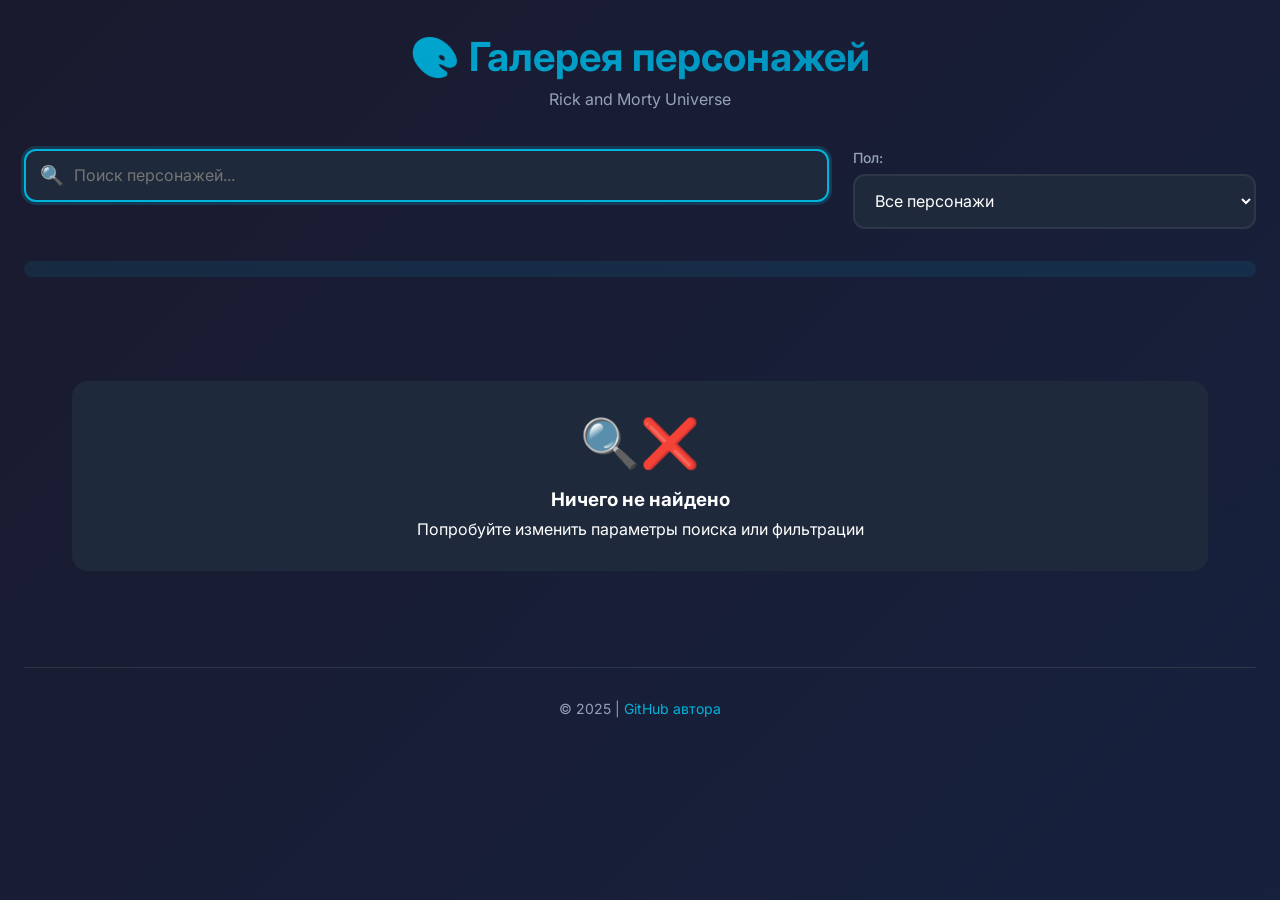
<file: index.html>
<!DOCTYPE html>
<html lang="ru">
<head>
    <meta charset="UTF-8">
    <meta name="viewport" content="width=device-width, initial-scale=1.0">
    <title>Rick and Morty - Галерея персонажей</title>
    <link rel="stylesheet" href="style.css">
    <link href="https://fonts.googleapis.com/css2?family=Inter:opsz,wght@14..32,400;14..32,500;14..32,600;14..32,700&display=swap" rel="stylesheet">
</head>
<body>
    <div class="app-container">
        <header class="header">
            <h1>🎨 Галерея персонажей</h1>
            <p class="subtitle">Rick and Morty Universe</p>
        </header>

        <main>
            <div class="controls">
                <div class="search-wrapper">
                    <div class="search-container">
                        <span class="search-icon">🔍</span>
                        <input 
                            type="text" 
                            id="searchInput" 
                            placeholder="Поиск персонажей..." 
                            autocomplete="off"
                        >
                        <button id="clearSearch" class="clear-btn" aria-label="Очистить">✕</button>
                    </div>
                </div>

                <div class="filter-wrapper">
                    <label for="genderSelect">Пол:</label>
                    <select id="genderSelect" class="gender-select">
                        <option value="all">Все персонажи</option>
                        <option value="female">♀ Female</option>
                        <option value="male">♂ Male</option>
                        <option value="genderless">⚬ Genderless</option>
                        <option value="unknown">❓ Unknown</option>
                    </select>
                </div>
            </div>

            <div class="results-info" id="resultsInfo"></div>

            <div id="charactersGrid" class="characters-grid"></div>

            <div id="loadingIndicator" class="loading-indicator hidden">
                <div class="spinner"></div>
                <p>Загрузка...</p>
            </div>

            <div id="noResults" class="no-results hidden">
                <div class="no-results-content">
                    <span class="emoji">🔍❌</span>
                    <h3>Ничего не найдено</h3>
                    <p>Попробуйте изменить параметры поиска или фильтрации</p>
                </div>
            </div>

            <button id="loadMoreBtn" class="load-more-btn">Load more</button>
        </main>

        <footer class="footer">
            <p>© 2025 | 
                <a href="https://github.com/yourusername" target="_blank" rel="noopener noreferrer">
                    GitHub автора
                </a>
            </p>
        </footer>
    </div>

    <script src="app.js"></script>
</body>
</html>
</file>
<file: style.css>
* {
    margin: 0;
    padding: 0;
    box-sizing: border-box;
}

body {
    font-family: 'Inter', sans-serif;
    background: linear-gradient(135deg, #1a1a2e 0%, #16213e 100%);
    min-height: 100vh;
    color: #fff;
}

.app-container {
    max-width: 1400px;
    margin: 0 auto;
    padding: 2rem 1.5rem;
    min-height: 100vh;
    display: flex;
    flex-direction: column;
}

.header {
    text-align: center;
    margin-bottom: 2.5rem;
    animation: fadeInDown 0.6s ease;
}

.header h1 {
    font-size: 2.5rem;
    background: linear-gradient(135deg, #00b4db, #0083b0);
    -webkit-background-clip: text;
    background-clip: text;
    color: transparent;
    margin-bottom: 0.5rem;
}

.subtitle {
    color: #94a3b8;
    font-size: 1rem;
}

.controls {
    display: flex;
    gap: 1.5rem;
    margin-bottom: 2rem;
    flex-wrap: wrap;
    justify-content: center;
}

.search-wrapper {
    flex: 2;
    min-width: 250px;
}

.search-container {
    position: relative;
    display: flex;
    align-items: center;
}

.search-icon {
    position: absolute;
    left: 1rem;
    font-size: 1.2rem;
    pointer-events: none;
}

#searchInput {
    width: 100%;
    padding: 0.9rem 2.5rem 0.9rem 3rem;
    font-size: 1rem;
    border: 2px solid #2d3748;
    border-radius: 12px;
    background: #1e293b;
    color: #fff;
    font-family: inherit;
    transition: all 0.3s ease;
}

#searchInput:focus {
    outline: none;
    border-color: #00b4db;
    box-shadow: 0 0 0 3px rgba(0, 180, 219, 0.2);
}

.clear-btn {
    position: absolute;
    right: 0.8rem;
    background: none;
    border: none;
    font-size: 1.2rem;
    color: #94a3b8;
    cursor: pointer;
    padding: 0.3rem;
    border-radius: 50%;
    transition: all 0.2s ease;
    display: none;
}

.clear-btn.visible {
    display: block;
}

.clear-btn:hover {
    color: #ef4444;
    transform: scale(1.1);
}

.filter-wrapper {
    flex: 1;
    min-width: 180px;
}

.filter-wrapper label {
    display: block;
    margin-bottom: 0.5rem;
    font-size: 0.875rem;
    font-weight: 500;
    color: #94a3b8;
}

.gender-select {
    width: 100%;
    padding: 0.9rem 1rem;
    font-size: 1rem;
    border: 2px solid #2d3748;
    border-radius: 12px;
    background: #1e293b;
    color: #fff;
    font-family: inherit;
    cursor: pointer;
    transition: all 0.3s ease;
}

.gender-select:hover {
    border-color: #00b4db;
}

.gender-select:focus {
    outline: none;
    border-color: #00b4db;
}

.results-info {
    text-align: center;
    margin-bottom: 1.5rem;
    padding: 0.5rem;
    background: rgba(0, 180, 219, 0.1);
    border-radius: 8px;
    font-size: 0.875rem;
    color: #94a3b8;
}

.characters-grid {
    display: grid;
    grid-template-columns: repeat(auto-fill, minmax(280px, 1fr));
    gap: 1.5rem;
    margin-bottom: 2rem;
}

.character-card {
    background: #1e293b;
    border-radius: 16px;
    overflow: hidden;
    transition: all 0.3s cubic-bezier(0.4, 0, 0.2, 1);
    cursor: pointer;
    animation: fadeInUp 0.5s ease;
}

.character-card:hover {
    transform: translateY(-5px);
    box-shadow: 0 10px 30px rgba(0, 0, 0, 0.3);
}

.card-image {
    width: 100%;
    height: 280px;
    object-fit: cover;
    transition: transform 0.3s ease;
}

.character-card:hover .card-image {
    transform: scale(1.05);
}

.card-content {
    padding: 1.2rem;
}

.card-title {
    font-size: 1.25rem;
    font-weight: 600;
    margin-bottom: 0.75rem;
    color: #fff;
}

.card-info {
    display: flex;
    flex-direction: column;
    gap: 0.5rem;
}

.info-item {
    display: flex;
    align-items: center;
    gap: 0.5rem;
    font-size: 0.875rem;
    color: #94a3b8;
}

.loading-indicator {
    text-align: center;
    padding: 2rem;
}

.spinner {
    width: 40px;
    height: 40px;
    border: 3px solid #2d3748;
    border-top-color: #00b4db;
    border-radius: 50%;
    animation: spin 0.8s linear infinite;
    margin: 0 auto 1rem;
}

@keyframes spin {
    to { transform: rotate(360deg); }
}

.no-results {
    text-align: center;
    padding: 3rem;
}

.no-results-content {
    background: #1e293b;
    border-radius: 16px;
    padding: 2rem;
}

.no-results .emoji {
    font-size: 3rem;
    display: block;
    margin-bottom: 1rem;
}

.no-results h3 {
    margin-bottom: 0.5rem;
}

.load-more-btn {
    background: linear-gradient(135deg, #00b4db, #0083b0);
    color: white;
    border: none;
    padding: 1rem 2rem;
    font-size: 1rem;
    font-weight: 600;
    border-radius: 40px;
    cursor: pointer;
    transition: all 0.3s ease;
    width: 100%;
    max-width: 300px;
    margin: 0 auto;
    display: block;
    font-family: inherit;
}

.load-more-btn:hover {
    transform: scale(1.02);
    box-shadow: 0 5px 15px rgba(0, 180, 219, 0.3);
}

.load-more-btn:active {
    transform: scale(0.98);
}

.load-more-btn:disabled {
    opacity: 0.5;
    cursor: not-allowed;
    transform: none;
}

.footer {
    text-align: center;
    padding: 2rem 0 0;
    margin-top: 3rem;
    border-top: 1px solid #2d3748;
    font-size: 0.875rem;
    color: #94a3b8;
}

.footer a {
    color: #00b4db;
    text-decoration: none;
    transition: color 0.3s ease;
}

.footer a:hover {
    color: #0083b0;
    text-decoration: underline;
}

@keyframes fadeInDown {
    from {
        opacity: 0;
        transform: translateY(-20px);
    }
    to {
        opacity: 1;
        transform: translateY(0);
    }
}

@keyframes fadeInUp {
    from {
        opacity: 0;
        transform: translateY(20px);
    }
    to {
        opacity: 1;
        transform: translateY(0);
    }
}

.hidden {
    display: none;
}

@media (max-width: 768px) {
    .app-container {
        padding: 1rem;
    }

    .header h1 {
        font-size: 1.8rem;
    }

    .controls {
        flex-direction: column;
    }

    .characters-grid {
        grid-template-columns: repeat(auto-fill, minmax(250px, 1fr));
        gap: 1rem;
    }

    .card-image {
        height: 240px;
    }
}
</file>
